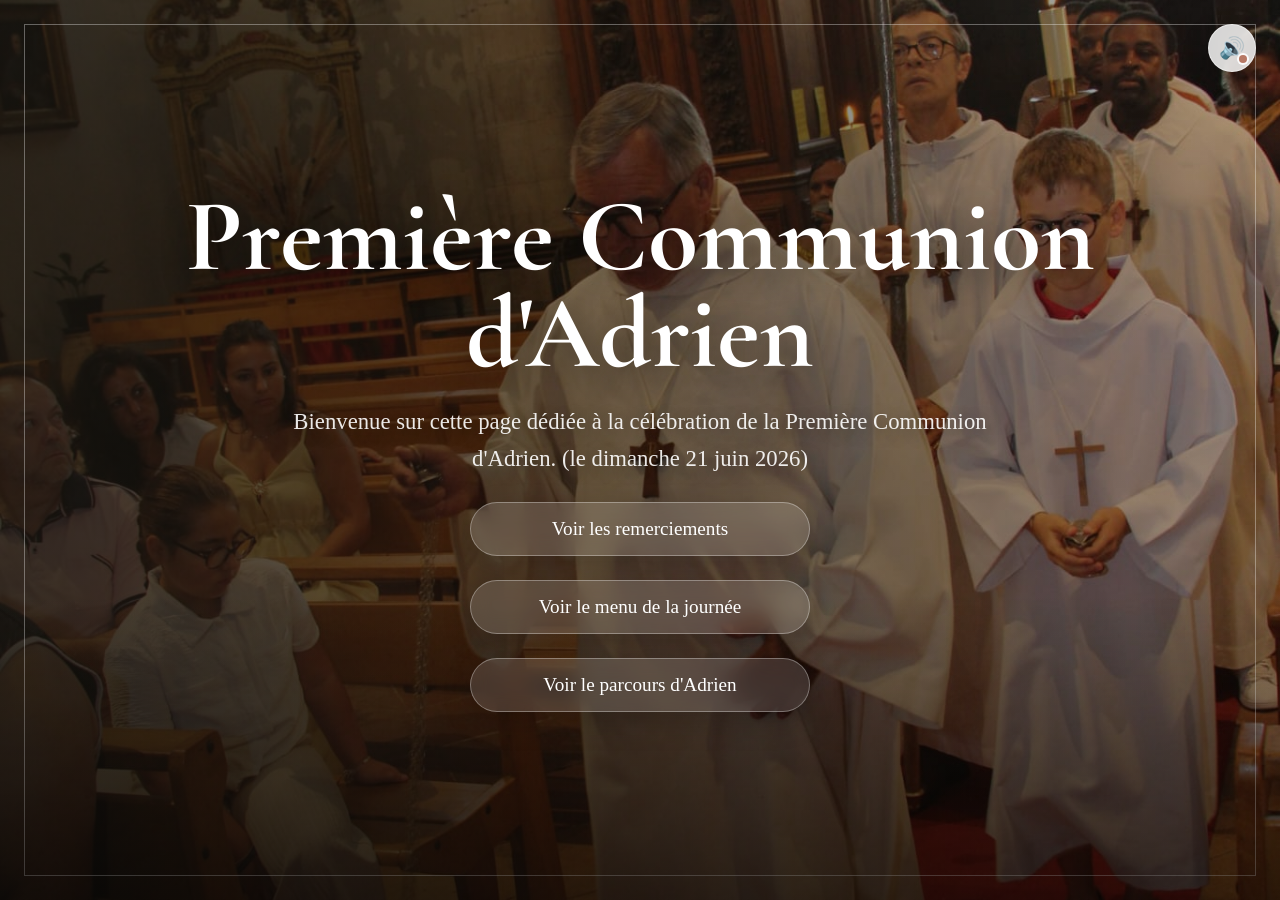
<file: communion Adrien/index.html>
<!DOCTYPE html>
<html lang="fr">
<head>
    <meta charset="UTF-8">
    <meta name="viewport" content="width=device-width, initial-scale=1">
    <title>Première Communion</title>
    <link rel="preconnect" href="https://fonts.googleapis.com">
    <link rel="preconnect" href="https://fonts.gstatic.com" crossorigin>
    <link href="https://fonts.googleapis.com/css2?family=Cormorant+Garamond:ital,wght@0,500;0,600;1,500&display=swap" rel="stylesheet">
    <link rel="stylesheet" href="assets/style.css">
</head>
<body>
 

 
    <audio id="music" loop>
        <source src="index.mp3" type="audio/mpeg">
    </audio>
 
    <button class="sound-btn">🔊</button>

    <div class="container">
        <h1>Première Communion d'Adrien</h1>


        <p>
            Bienvenue sur cette page dédiée à la célébration
            de la Première Communion d'Adrien. (le dimanche 21 juin 2026)
        </p>
 
        <a href="merci.html" class="btn">
            Voir les remerciements
        </a>
        <a href="repas.html" class="btn">
            Voir le menu de la journée
        </a>
        <a href="parcours.html" class="btn">
            Voir le parcours d'Adrien
        </a>

    </div>
 

    <script src="assets/effects.js"></script>
    <script src="script.js"></script>
</body>
</html>
</file>
<file: communion Adrien/assets/style.css>
*{
    margin:0;
    padding:0;
    box-sizing:border-box;
}

body{
    font-family:Georgia, serif;
    background:linear-gradient(to bottom,#f7f2df,#ffffff);
    color:#333;
    overflow:hidden;
}

/* PAGE D'ACCUEIL (page générique, hors crédits) */

.container{
    height:100vh;
    display:flex;
    flex-direction:column;
    justify-content:center;
    align-items:center;
    text-align:center;
    padding:20px;
}

h1{
    font-size:4rem;
    margin-bottom:20px;
    color:#8b6f3d;
}

p{
    font-size:1.3rem;
}

.btn{
    margin-top:30px;
    text-decoration:none;
    background:#c9a55c;
    color:white;
    padding:15px 35px;
    border-radius:10px;
    font-size:1.2rem;
    transition:0.3s;
}

.btn:hover{
    background:#b28d43;
    transform:scale(1.05);
}

/* ===================================================================
   GENERIQUE — design tokens
   (sur :root pour qu'ils soient utilisables sur TOUTES les pages,
   pas seulement celles avec la classe .credits-page — c'est ce qui
   rendait le bouton "Entrer" invisible sur les pages sans cette classe)
   =================================================================== */

:root{
    --ink:#f7f2df;
    --gold:#c9a55c;
    --gold-deep:#8b6f3d;
    --rule: rgba(247,242,223,0.22);

    --accent-invites:#c9a55c;       /* or — famille proche */
    --accent-catechisme:#9fb4c7;    /* bleu doux — spirituel */
    --accent-communiants:#dba18e;   /* corail — les enfants */
    --accent-hotes:#c97c5c;         /* cuivre — chaleur des parents */
    --accent-createur:#b39ddb;      /* violet — mémoire / création */

    --rail-width: clamp(86px, 11vw, 170px);
    --credits-duration: 130s;
    --photo-duration: 42s;
}

.credits-page{
    background:#000;
    color:var(--ink);
}

/* ===================================================================
   ECRAN D'ACCUEIL
   =================================================================== */

#start-screen{
    position:fixed;
    top:0;
    left:0;
    width:100%;
    height:100vh;

    display:flex;
    flex-direction:column;
    justify-content:center;
    align-items:center;

    background:#000;
    color:var(--ink);
    z-index:9999;

    transition:opacity 1s ease;
}

#start-screen.is-hidden{
    opacity:0;
    pointer-events:none;
}

#start-screen h1{
    font-family:"Cormorant Garamond", Georgia, serif;
    color:var(--ink);
    letter-spacing:0.04em;
    margin-bottom:30px;
}

#start-btn{
    padding:15px 40px;
    font-size:1.4rem;
    font-family:Georgia, serif;
    cursor:pointer;
    border:1px solid var(--gold);
    border-radius:10px;
    background:transparent;
    color:var(--gold);
    transition:0.3s;
}

#start-btn:hover{
    background:var(--gold);
    color:#000;
}

/* ===================================================================
   GENERIQUE — mise en scène (façon défilement de fin de film)
   =================================================================== */

.credits-container{
    position:relative;
    width:100%;
    height:100vh;
    overflow:hidden;
    display:grid;
    grid-template-columns: var(--rail-width) 1fr var(--rail-width);
    background:#000;
}

/* Voile en haut et en bas, pour que le texte et les photos
   apparaissent et disparaissent dans le noir, comme à l'écran */
.credits-container::before,
.credits-container::after{
    content:"";
    position:absolute;
    left:0;
    right:0;
    height:14%;
    z-index:5;
    pointer-events:none;
}
.credits-container::before{
    top:0;
    background:linear-gradient(to bottom, #000 0%, transparent 100%);
}
.credits-container::after{
    bottom:0;
    background:linear-gradient(to top, #000 0%, transparent 100%);
}

/* --- colonne centrale : le texte --- */

.credits-stage{
    position:relative;
    height:100%;
    overflow:hidden;
}

.credits{
    position:absolute;
    top:0;
    left:50%;
    transform:translate(-50%, 100vh);
    width:100%;
    max-width:640px;
    padding:0 24px;
    text-align:center;
    animation:scrollCredits var(--credits-duration) linear infinite;
}

.credits h1{
    font-family:"Cormorant Garamond", Georgia, serif;
    font-size:3rem;
    font-weight:600;
    letter-spacing:0.05em;
    color:var(--gold);
    margin-bottom:60px;
}

@keyframes scrollCredits{
    from{ transform:translate(-50%, 100vh); }
    to{ transform:translate(-50%, -100%); }
}

/* --- sections / catégories --- */

.credit-section{
    margin-bottom:64px;
    padding-bottom:34px;
    border-bottom:1px solid var(--rule);
}

.credit-section:last-of-type{
    border-bottom:none;
}

.credit-section h2{
    font-family:"Cormorant Garamond", Georgia, serif;
    font-variant:small-caps;
    letter-spacing:0.12em;
    font-size:1.7rem;
    font-weight:600;
    margin-bottom:18px;
    color:var(--section-accent, var(--gold));
}

.credit-section--invites{ --section-accent:var(--accent-invites); }
.credit-section--catechisme{ --section-accent:var(--accent-catechisme); }
.credit-section--communiants{ --section-accent:var(--accent-communiants); }
.credit-section--hotes{ --section-accent:var(--accent-hotes); }
.credit-section--createur{ --section-accent:var(--accent-createur); }

.section-intro{
    font-size:1.05rem;
    font-style:italic;
    line-height:1.6;
    color:rgba(247,242,223,0.75);
    max-width:480px;
    margin:0 auto 26px;
}

.name-grid{
    display:grid;
    grid-template-columns:1fr 1fr;
    gap:15px;
    max-width:420px;
    margin:0 auto;
    align-items:center;
}

.name-grid .name{
    color:var(--ink);
    font-weight:bold;
    text-align:right;
    padding-right:10px;
}

.name-grid .role{
    color:var(--section-accent, var(--gold));
    font-size:0.95rem;
    font-style:italic;
    text-align:left;
    padding-left:10px;
}

.name-grid p{
    font-size:1.25rem;
    margin:0;
}
.name-grid--solo{
    font-size:1.5rem;
    font-weight:bold;
    color:var(--section-accent, var(--gold));
}
.final-thanks{
    font-family:"Cormorant Garamond", Georgia, serif;
    font-size:2.4rem;
    font-weight:600;
    color:var(--gold);
    margin-top:40px;
    letter-spacing:0.03em;
}

/* --- colonnes latérales : bandes de photos --- */

.photo-rail{
    position:relative;
    height:100%;
    overflow:hidden;
    background:#0a0a0a;
}

.photo-track{
    position:absolute;
    top:0;
    left:0;
    width:100%;
    display:flex;
    flex-direction:column;
    gap:10px;
    padding:10px 10px;
    animation:scrollPhotos var(--photo-duration) linear infinite;
}

@keyframes scrollPhotos{
    from{ transform:translateY(0); }
    to{ transform:translateY(-15%); }
}

.photo-track img{
    width:100%;
    aspect-ratio:4 / 5;
    object-fit:cover;
    display:block;
    border:2px solid rgba(247,242,223,0.6);
    filter:grayscale(35%) sepia(12%) contrast(1.02);
    box-shadow:0 4px 14px rgba(0,0,0,0.6);
}

/* perforations façon pellicule de film, du côté qui fait face au texte */
.photo-rail::before{
    content:"";
    position:absolute;
    top:0;
    bottom:0;
    width:8px;
    background-image:repeating-linear-gradient(
        to bottom,
        var(--gold-deep) 0 5px,
        transparent 5px 18px
    );
    opacity:0.55;
    z-index:2;
}

.photo-rail--left::before{ right:2px; }
.photo-rail--right::before{ left:2px; }

/* ===================================================================
   RESPONSIVE
   =================================================================== */

@media (max-width:680px){
    .credits-container{
        grid-template-columns:1fr;
    }
    .photo-rail{
        display:none;
    }
    .credits{
        max-width:90%;
    }
    .credit-section h2{
        font-size:1.4rem;
    }
}

/* ===================================================================
   PREFERENCE : MOUVEMENT REDUIT
   =================================================================== */

@media (prefers-reduced-motion: reduce){
    .credits-container{
        overflow-y:auto;
        display:block;
    }
    .credits-stage{
        height:auto;
        overflow:visible;
    }
    .credits{
        position:relative;
        top:auto;
        left:auto;
        transform:none;
        margin:0 auto;
        animation:none;
        padding:60px 24px;
    }
    .photo-rail{
        display:none;
    }
    #start-screen{
        transition:none;
    }
}
body.page-scroll{
    overflow-y:auto;
    height:auto;
    min-height:100vh;
}
 
/* ===================================================================
   MENU — carte façon menu de fête (repas.html)
   =================================================================== */
 
.menu-page{
    display:flex;
    justify-content:center;
    padding:64px 20px 20px;
}
 
.menu-card{
    position:relative;
    width:100%;
    max-width:660px;
    background:#fffaf2;
    padding:72px 52px 56px;
    border-radius:36px;
    border:2px solid var(--gold);
    box-shadow:
        0 0 0 9px #fffaf2,
        0 0 0 11px var(--gold-deep),
        0 20px 45px rgba(139,111,61,0.22);
}
 
/* petites volutes décoratives dans chaque coin, pour la "courbe" du cadre */
.corner{
    position:absolute;
    width:44px;
    height:44px;
    pointer-events:none;
}
.corner::before{
    content:"";
    position:absolute;
    inset:0;
    background-repeat:no-repeat;
    background-size:contain;
    background-image:url("data:image/svg+xml,%3Csvg xmlns='http://www.w3.org/2000/svg' viewBox='0 0 46 46'%3E%3Cpath d='M3 44 L3 18 Q3 3 18 3 L44 3' fill='none' stroke='%23c9a55c' stroke-width='2' stroke-linecap='round'/%3E%3Ccircle cx='7' cy='38' r='2.2' fill='%23c9a55c'/%3E%3C/svg%3E");
}
.corner--tl{ top:16px; left:16px; }
.corner--tr{ top:16px; right:16px; transform:scaleX(-1); }
.corner--bl{ bottom:16px; left:16px; transform:scaleY(-1); }
.corner--br{ bottom:16px; right:16px; transform:scale(-1,-1); }
 
.menu-title{
    font-family:"Cormorant Garamond", Georgia, serif;
    text-align:center;
    font-size:2.6rem;
    font-weight:600;
    letter-spacing:0.04em;
    color:var(--gold-deep);
    margin-bottom:8px;
}
 
.menu-divider{
    text-align:center;
    color:var(--gold);
    font-size:0.9rem;
    letter-spacing:12px;
    margin:32px 0;
}
 
.menu-divider--close{
    margin-bottom:0;
}
 
.menu-section h2{
    font-family:"Cormorant Garamond", Georgia, serif;
    text-align:center;
    font-variant:small-caps;
    letter-spacing:0.16em;
    font-size:1.6rem;
    font-weight:600;
    color:var(--gold-deep);
    margin-bottom:26px;
}
 
.dish{
    text-align:center;
    margin-bottom:24px;
}
 
.dish:last-child{
    margin-bottom:0;
}
 
.dish-name{
    display:block;
    font-family:Georgia, serif;
    font-size:1.12rem;
    font-weight:bold;
    color:#3a2f1d;
    line-height:1.5;
}
 
.dish-real{
    display:block;
    font-family:Georgia, serif;
    font-size:0.85rem;
    font-style:italic;
    font-weight:normal;
    color:#8b6f3d;
    margin-top:4px;
}
 
/* révélation douce au défilement (activée par repas.js, JS desactivé = tout reste visible) */
.will-reveal{
    opacity:0;
    transform:translateY(14px);
    transition:opacity .6s ease, transform .6s ease;
}
.will-reveal.is-visible{
    opacity:1;
    transform:translateY(0);
}
 
@media (max-width:560px){
    .menu-card{
        padding:54px 26px 42px;
        border-radius:24px;
    }
    .menu-title{
        font-size:2.1rem;
    }
    .menu-section h2{
        font-size:1.35rem;
    }
    .dish-name{
        font-size:1.02rem;
    }
    .corner{
        width:32px;
        height:32px;
    }
}
 
/* ===================================================================
   PIED DE PAGE — navigation commune à toutes les pages
   =================================================================== */
 
.site-footer{
    background:#000;
    color:var(--ink);
    padding:28px 20px;
    text-align:center;
}
 
.site-footer nav{
    display:flex;
    flex-wrap:wrap;
    justify-content:center;
    gap:10px 30px;
}
 
.site-footer a{
    position:relative;
    color:var(--ink);
    text-decoration:none;
    font-family:"Cormorant Garamond", Georgia, serif;
    font-variant:small-caps;
    letter-spacing:0.1em;
    font-size:1.05rem;
    padding-bottom:5px;
}
 
.site-footer a::after{
    content:"";
    position:absolute;
    left:0;
    bottom:0;
    width:0;
    height:1px;
    background:var(--gold);
    transition:width .25s ease;
}
 
.site-footer a:hover,
.site-footer a.active{
    color:var(--gold);
}
 
.site-footer a:hover::after,
.site-footer a.active::after{
    width:100%;
}
.sound-btn{
    position:fixed;
    top:50px;
    right:24px;

    width:100px;
    height:100px;

    border:none;
    border-radius:50%;

    background:white;
    box-shadow:0 2px 8px rgba(0,0,0,0.2);

    display:flex;
    align-items:center;
    justify-content:center;

    cursor:pointer;
    font-size:24px;
}
.menu-btn{
    position:fixed;
    top:175px;
    right:24px;
    z-index:99999;
    width:100px;
    height:100px;
    border:none;
    border-radius:50%;
}
/* ==================================================
   HISTOIRE DE LA JOURNÉE
   ================================================== */

.story-page{
    overflow-y:auto;
    min-height:100vh;
}

.story-hero{
    min-height:70vh;

    display:flex;
    justify-content:center;
    align-items:center;

    text-align:center;

    padding:40px;

    background:
    linear-gradient(
        rgba(0,0,0,0.25),
        rgba(0,0,0,0.25)
    ),
    url("photos/Photo1.jpg");

    background-size:cover;
    background-position:center;
}

.story-hero-content{
    max-width:800px;
}

.story-title{
    color:white !important;
    font-family:"Cormorant Garamond", Georgia, serif;
    font-size:4.5rem;
    margin-bottom:25px;
    text-shadow:0 4px 10px rgba(0,0,0,0.5);
}

.story-subtitle{
    color:white;
    font-size:1.4rem;
    line-height:1.8;
    text-shadow:0 2px 6px rgba(0,0,0,0.4);
}

.story-main{
    max-width:950px;
    margin:auto;
    padding:80px 20px;
}

.story-chapter{
    background:white;

    padding:45px;

    border-radius:28px;

    box-shadow:
        0 10px 30px rgba(0,0,0,0.08);

    transition:0.3s ease;
}

.story-chapter:hover{
    transform:translateY(-4px);
}

.story-chapter h2{
    color:var(--gold-deep);
    font-family:"Cormorant Garamond", Georgia, serif;
    font-size:2.2rem;
    margin-bottom:25px;
}

.story-chapter p{
    font-size:1.15rem;
    line-height:1.9;
    margin-bottom:18px;
}

.story-highlight{
    border-left:8px solid var(--gold);

    background:
    linear-gradient(
        to right,
        #fffdf7,
        #ffffff
    );
}

.story-divider{
    text-align:center;

    font-size:1.3rem;

    color:var(--gold);

    margin:35px 0;
    letter-spacing:10px;
}

/* Lettrine du premier paragraphe */

.story-chapter:first-of-type p:first-of-type::first-letter{
    float:left;

    font-size:4rem;

    line-height:0.9;

    margin-right:8px;

    color:var(--gold-deep);

    font-family:"Cormorant Garamond", Georgia, serif;
}

/* Responsive */

@media(max-width:768px){

    .story-title{
        font-size:3rem;
    }

    .story-subtitle{
        font-size:1.1rem;
    }

    .story-chapter{
        padding:30px;
    }

    .story-chapter h2{
        font-size:1.8rem;
    }

    .story-chapter p{
        font-size:1rem;
    }

}

/* ===================================================================
   2026 polish pass
   =================================================================== */

:root{
    --page-cream:#fbf7ed;
    --page-cream-2:#f0ead9;
    --ink-deep:#221c15;
    --sage:#5f7965;
    --sage-dark:#334b3d;
    --sky-muted:#7f9ba9;
    --rose-muted:#b77864;
    --shadow-lift:0 20px 52px rgba(36,31,24,0.16);
    --shadow-soft-polish:0 10px 28px rgba(36,31,24,0.11);
    --radius-card:8px;
}

html{
    scroll-behavior:smooth;
}

body{
    color:var(--ink-deep);
    background:
        linear-gradient(135deg, rgba(127,155,169,0.14), transparent 34%),
        linear-gradient(180deg, var(--page-cream), #fff 56%, var(--page-cream-2));
    text-rendering:optimizeLegibility;
}

a,
button{
    -webkit-tap-highlight-color:transparent;
}

button:focus-visible,
a:focus-visible{
    outline:3px solid rgba(127,155,169,0.72);
    outline-offset:4px;
}

.container{
    position:relative;
    min-height:100svh;
    height:auto;
    gap:18px;
    overflow:hidden;
    padding:clamp(28px, 5vw, 72px);
    color:white;
    background:
        linear-gradient(90deg, rgba(24,21,16,0.78), rgba(24,21,16,0.42) 48%, rgba(24,21,16,0.18)),
        linear-gradient(180deg, rgba(0,0,0,0.18), rgba(0,0,0,0.34)),
        url("photos/Photo1.jpg") center / cover no-repeat;
}

.container::before{
    content:"";
    position:absolute;
    inset:clamp(12px, 2vw, 24px);
    border:1px solid rgba(255,255,255,0.34);
    pointer-events:none;
}

.container::after{
    content:"";
    position:absolute;
    left:0;
    right:0;
    bottom:0;
    height:34%;
    background:linear-gradient(to top, rgba(0,0,0,0.5), transparent);
    pointer-events:none;
}

.container > *{
    position:relative;
    z-index:1;
}

.container h1{
    max-width:980px;
    margin-bottom:4px;
    color:white;
    font-family:"Cormorant Garamond", Georgia, serif;
    font-size:clamp(3rem, 8vw, 6.7rem);
    line-height:0.94;
    text-shadow:0 8px 32px rgba(0,0,0,0.42);
}

.container p{
    max-width:700px;
    color:rgba(255,255,255,0.9);
    font-size:clamp(1.05rem, 2vw, 1.42rem);
    line-height:1.65;
    text-shadow:0 4px 18px rgba(0,0,0,0.38);
}

.btn{
    display:inline-flex;
    align-items:center;
    justify-content:center;
    width:min(100%, 340px);
    min-height:52px;
    margin-top:6px;
    border:1px solid rgba(255,255,255,0.32);
    border-radius:999px;
    background:rgba(255,255,255,0.14);
    color:white;
    box-shadow:0 10px 30px rgba(0,0,0,0.2);
    backdrop-filter:blur(10px);
    transition:
        transform .24s ease,
        background-color .24s ease,
        border-color .24s ease,
        box-shadow .24s ease;
}

.btn:hover{
    background:rgba(201,165,92,0.9);
    border-color:rgba(255,255,255,0.75);
    transform:translateY(-3px);
    box-shadow:0 16px 36px rgba(0,0,0,0.28);
}

.btn:active{
    transform:translateY(-1px);
}

.sound-btn{
    top:clamp(14px, 2vw, 24px);
    right:clamp(14px, 2vw, 24px);
    left:auto;
    z-index:120;
    width:48px;
    height:48px;
    border:1px solid rgba(255,255,255,0.45);
    border-radius:999px;
    background:rgba(255,255,255,0.82);
    color:var(--ink-deep);
    cursor:pointer;
    font-size:21px;
    box-shadow:0 10px 28px rgba(0,0,0,0.22);
    backdrop-filter:blur(10px);
    transition:
        transform .2s ease,
        background-color .2s ease,
        box-shadow .2s ease;
}

.sound-btn:hover{
    transform:translateY(-2px);
    background:white;
    box-shadow:0 14px 34px rgba(0,0,0,0.28);
}

.sound-btn:active{
    transform:translateY(0);
}

.sound-btn::after{
    content:"";
    position:absolute;
    right:8px;
    bottom:8px;
    width:8px;
    height:8px;
    border-radius:50%;
    background:var(--rose-muted);
    box-shadow:0 0 0 2px rgba(255,255,255,0.9);
}

.sound-btn.is-playing::after{
    background:var(--sage);
}

.menu-btn{
    top:clamp(72px, 8vw, 92px);
    right:clamp(14px, 2vw, 24px);
    width:auto;
    min-width:0;
    height:44px;
    padding:0 16px;
    border:1px solid rgba(247,242,223,0.34);
    border-radius:999px;
    background:rgba(247,242,223,0.12);
    color:var(--ink);
    cursor:pointer;
    box-shadow:0 12px 30px rgba(0,0,0,0.36);
    backdrop-filter:blur(10px);
    transition:transform .2s ease, background-color .2s ease;
}

.menu-btn:hover{
    transform:translateY(-2px);
    background:rgba(247,242,223,0.22);
}

.menu-page{
    min-height:calc(100vh - 88px);
    align-items:flex-start;
    padding:clamp(74px, 9vw, 108px) 20px 34px;
    background:
        linear-gradient(135deg, rgba(95,121,101,0.16), transparent 34%),
        linear-gradient(180deg, #fdf8ee, #f5efe2);
}

.menu-card{
    max-width:720px;
    padding:clamp(48px, 6vw, 76px) clamp(24px, 6vw, 58px) clamp(44px, 6vw, 60px);
    border-radius:var(--radius-card);
    border:1px solid rgba(140,106,35,0.42);
    background:
        linear-gradient(180deg, rgba(255,255,255,0.94), rgba(255,250,242,0.98)),
        linear-gradient(90deg, rgba(95,121,101,0.08), transparent 28%, rgba(127,155,169,0.1));
    box-shadow:
        0 0 0 1px rgba(255,255,255,0.85) inset,
        var(--shadow-lift);
}

.menu-title{
    font-size:clamp(2.2rem, 5vw, 3.3rem);
}

.menu-section{
    position:relative;
}

.menu-section h2{
    color:var(--sage-dark);
}

.menu-divider{
    color:rgba(183,120,100,0.8);
}

.dish{
    padding:0 0 22px;
    margin-bottom:22px;
    border-bottom:1px solid rgba(140,106,35,0.12);
}

.dish:last-child{
    padding-bottom:0;
    border-bottom:0;
}

.dish-name{
    color:#2b241d;
}

.dish-real{
    color:var(--rose-muted);
}

.will-reveal{
    transition:
        opacity .58s ease var(--reveal-delay, 0ms),
        transform .58s ease var(--reveal-delay, 0ms);
}

.site-footer{
    position:relative;
    padding:24px 20px;
    background:
        linear-gradient(180deg, rgba(27,24,19,0.97), #0e0d0b);
    border-top:1px solid rgba(201,165,92,0.22);
}

.site-footer nav{
    gap:12px 24px;
}

.site-footer a{
    letter-spacing:0.08em;
    opacity:0.86;
    transition:opacity .22s ease, color .22s ease;
}

.site-footer a:hover,
.site-footer a.active{
    opacity:1;
}

.story-hero{
    min-height:72svh;
    background:
        linear-gradient(90deg, rgba(16,15,12,0.76), rgba(16,15,12,0.42) 52%, rgba(16,15,12,0.22)),
        linear-gradient(180deg, rgba(0,0,0,0.12), rgba(0,0,0,0.28)),
        url("photos/Photo1.jpg") center 42% / cover no-repeat;
}

.story-hero-content{
    max-width:900px;
}

.story-title{
    font-size:clamp(3.2rem, 8vw, 7rem);
    line-height:0.95;
}

.story-subtitle{
    max-width:760px;
    margin:0 auto;
    font-size:clamp(1.1rem, 2vw, 1.45rem);
}

.story-main{
    max-width:980px;
    padding:clamp(56px, 9vw, 96px) 20px;
}

.story-chapter{
    position:relative;
    overflow:hidden;
    border-radius:var(--radius-card);
    border:1px solid rgba(140,106,35,0.12);
    background:rgba(255,255,255,0.9);
    box-shadow:var(--shadow-soft-polish);
}

.story-chapter::before{
    content:"";
    position:absolute;
    inset:0 auto 0 0;
    width:5px;
    background:linear-gradient(to bottom, var(--sage), var(--gold), var(--rose-muted));
    opacity:0.82;
}

.story-chapter:hover{
    transform:translateY(-3px);
    box-shadow:var(--shadow-lift);
}

.story-highlight{
    border-left:0;
    background:
        linear-gradient(90deg, rgba(201,165,92,0.12), rgba(255,255,255,0.94) 28%),
        white;
}

.story-divider{
    color:var(--rose-muted);
}

.credits-container{
    background:
        linear-gradient(90deg, rgba(127,155,169,0.08), transparent 28%, rgba(183,120,100,0.08)),
        #000;
}

.credits{
    animation-duration:110s;
}

.credits-stage::before{
    content:"";
    position:absolute;
    left:50%;
    top:0;
    bottom:0;
    width:min(100%, 720px);
    transform:translateX(-50%);
    border-left:1px solid rgba(247,242,223,0.08);
    border-right:1px solid rgba(247,242,223,0.08);
    pointer-events:none;
}

.credit-section{
    border-bottom-color:rgba(247,242,223,0.15);
}

.photo-track{
    gap:12px;
    padding:12px;
    animation-duration:54s;
}

@keyframes scrollPhotos{
    from{ transform:translateY(0); }
    to{ transform:translateY(-50%); }
}

.photo-track img{
    border:1px solid rgba(247,242,223,0.48);
    border-radius:var(--radius-card);
    filter:saturate(0.94) contrast(1.04);
    transition:filter .3s ease, transform .3s ease;
}

.photo-track img:hover{
    filter:saturate(1.08) contrast(1.06);
    transform:scale(1.015);
}

.soft-reveal{
    opacity:0;
    transform:translateY(18px);
    transition:
        opacity .7s ease var(--reveal-delay, 0ms),
        transform .7s ease var(--reveal-delay, 0ms);
}

.soft-reveal.is-revealed{
    opacity:1;
    transform:translateY(0);
}

@media (max-width:760px){
    .container{
        align-items:flex-start;
        text-align:left;
        background-position:62% center;
    }

    .container h1{
        max-width:12ch;
    }

    .btn{
        width:100%;
        max-width:360px;
    }

    .story-chapter{
        padding:30px 24px;
    }

    .site-footer nav{
        gap:12px 18px;
    }

    .site-footer a{
        font-size:.98rem;
    }
}

@media (max-width:560px){
    .sound-btn{
        width:44px;
        height:44px;
        font-size:19px;
    }

    .menu-btn{
        max-width:calc(100vw - 28px);
    }

    .menu-card{
        border-radius:var(--radius-card);
    }

    .menu-divider{
        letter-spacing:7px;
    }

    .name-grid{
        grid-template-columns:1fr;
        gap:3px;
        margin-bottom:16px;
    }

    .name-grid .name,
    .name-grid .role{
        text-align:center;
        padding:0;
    }
}

@media (prefers-reduced-motion: reduce){
    html{
        scroll-behavior:auto;
    }

    .btn,
    .sound-btn,
    .menu-btn,
    .story-chapter,
    .photo-track img,
    .soft-reveal,
    .will-reveal{
        transition:none;
    }

    .story-chapter:hover,
    .btn:hover,
    .sound-btn:hover,
    .menu-btn:hover{
        transform:none;
    }
}

/* ===================================================================
   SFX visual feedback
   =================================================================== */

.sfx-ripple,
.sfx-sparkle{
    position:fixed;
    z-index:9999;
    pointer-events:none;
    transform:translate(-50%, -50%);
}

.sfx-ripple{
    width:16px;
    height:16px;
    border:1px solid rgba(236,212,154,0.9);
    border-radius:50%;
    box-shadow:
        0 0 18px rgba(236,212,154,0.58),
        inset 0 0 12px rgba(255,255,255,0.35);
    animation:sfxRipple .55s ease-out forwards;
}

.sfx-sparkle{
    width:6px;
    height:6px;
    border-radius:50%;
    background:radial-gradient(circle, #fff8df 0%, var(--gold) 58%, rgba(201,165,92,0) 72%);
    animation:sfxSpark .56s ease-out var(--spark-delay, 0ms) forwards;
}

@keyframes sfxRipple{
    from{
        opacity:.78;
        transform:translate(-50%, -50%) scale(.4);
    }
    to{
        opacity:0;
        transform:translate(-50%, -50%) scale(4.4);
    }
}

@keyframes sfxSpark{
    from{
        opacity:.95;
        transform:translate(-50%, -50%) scale(.8);
    }
    to{
        opacity:0;
        transform:
            translate(calc(-50% + var(--spark-x, 0px)), calc(-50% + var(--spark-y, 0px)))
            scale(.15);
    }
}

@media (prefers-reduced-motion: reduce){
    .sfx-ripple,
    .sfx-sparkle{
        display:none;
    }
}
</file>
